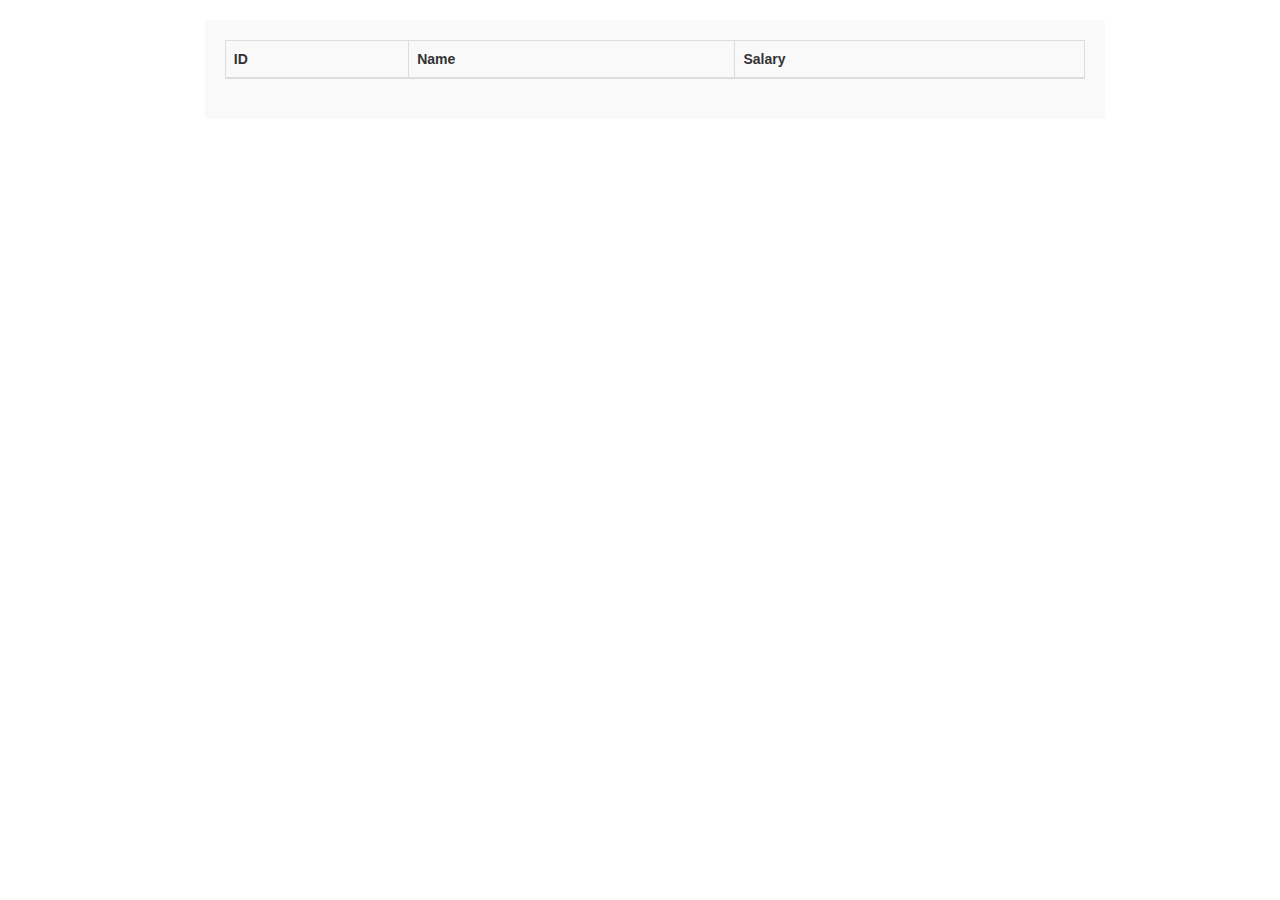
<file: Task - 1/Q1/index.html>
<!DOCTYPE html>
<html>
<head>
	<title>Home</title>
	<style type="text/css">
		#data{
			width: 900px;
			padding: 20px;
			margin: 20px 16%;
			background-color: #f9f9f9;
			border-radius: 4px;
		}
	</style>
</head>
<body>
	<div id="data" >
		<table class="table table-bordered hover" id="myTable">
			<thead>
				<tr>
					<th>ID</th>
					<th>Name</th>
					<th>Salary</th>
				</tr>
			</thead>
		</table>
	</div>
	
	<!-- Bootstrap -->
	<link rel="stylesheet" href="https://maxcdn.bootstrapcdn.com/bootstrap/3.3.7/css/bootstrap.min.css" integrity="sha384-BVYiiSIFeK1dGmJRAkycuHAHRg32OmUcww7on3RYdg4Va+PmSTsz/K68vbdEjh4u" crossorigin="anonymous">

	<!-- Jquery & DataTables -->
	<script src="https://code.jquery.com/jquery-3.5.1.min.js" integrity="sha256-9/aliU8dGd2tb6OSsuzixeV4y/faTqgFtohetphbbj0=" crossorigin="anonymous"></script>
	<link rel="stylesheet" type="text/css" href="https://cdn.datatables.net/1.10.23/css/jquery.dataTables.css">  
	<script type="text/javascript" charset="utf8" src="https://cdn.datatables.net/1.10.23/js/jquery.dataTables.js"></script>


	<!-- JS -->
	<script type="text/javascript">
		$('#myTable').DataTable({
			'ajax' : "http://dummy.restapiexample.com/api/v1/employees",
			'columns' : [
				{"data" : "id"},
				{"data" : "employee_name"},
				{"data" : "employee_salary"}
			]
		});
	</script>
	
</body>
</html>
</file>
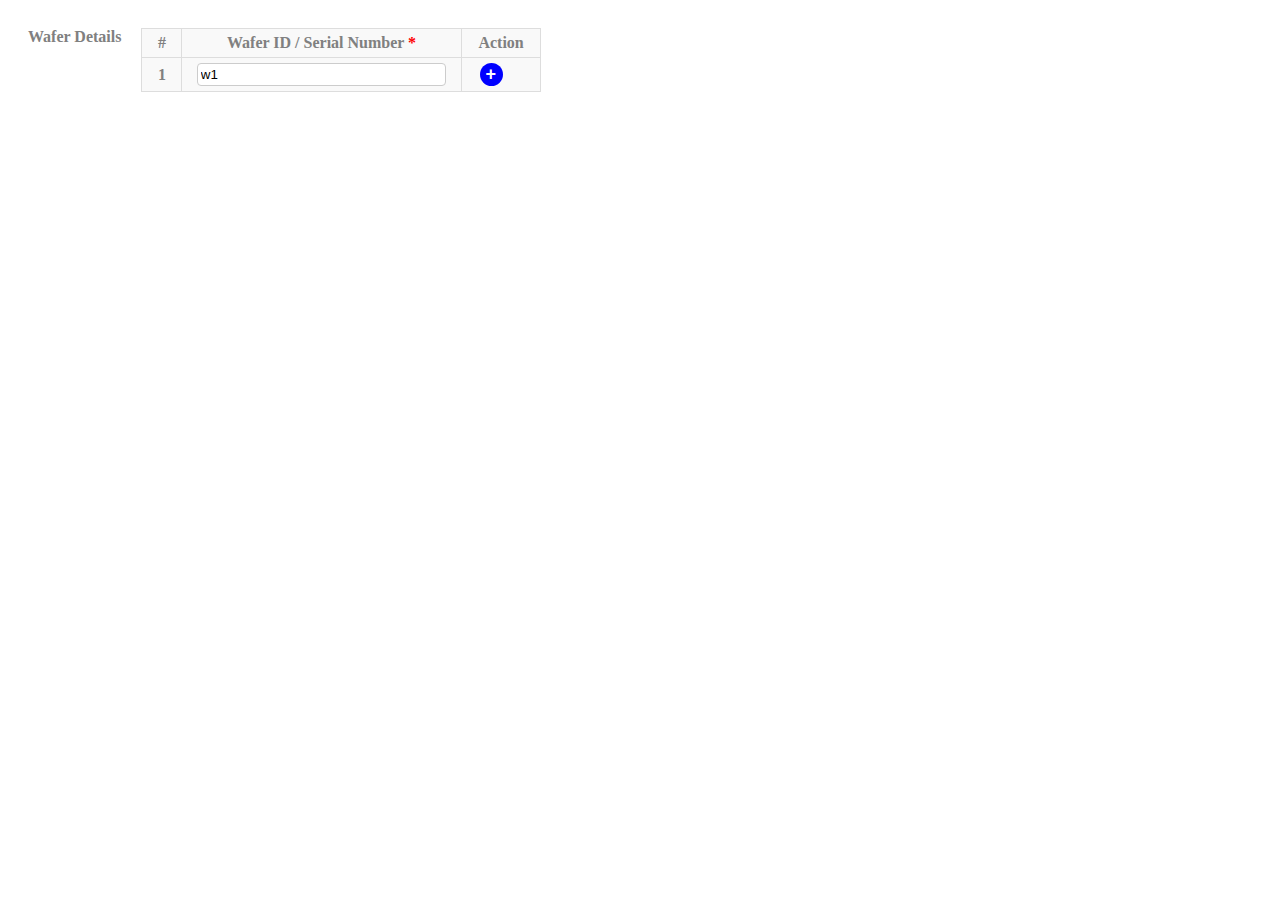
<file: Task - 1/Q2/index.html>
<!DOCTYPE html>
<html>
<head>
	<title>Home</title>
	<link rel="stylesheet" type="text/css" href="mycss.css">

</head>
<body>
	<div>
		<div>
			Wafer Details
		</div>
		<div class="content">
			<table id="myTable">
				<tr>
					<th>#</th>
					<th id="secondColumn">Wafer ID / Serial Number <span style="color: red;">*</span></th>
					<th>Action</th>
				</tr>
				<tr>
					<td>1</td>
					<td><input class="text" type="text" value="w1"></td>
					<td class="action"><button class="icon plus">+</button></td>
				</tr>
			</table>
		</div>
	</div>
	
	
	<script src="https://code.jquery.com/jquery-3.5.1.min.js" integrity="sha256-9/aliU8dGd2tb6OSsuzixeV4y/faTqgFtohetphbbj0=" crossorigin="anonymous"></script>
	<script type="text/javascript" src="myjs.js"></script>
</body>
</html>
</file>
<file: Task - 1/Q2/mycss.css>
table,th,td{
	border : 1px solid #ddd;
	border-collapse: collapse;
	padding: 5px;
	text-align: center;
}

table{
	width: 100%;
}

#secondColumn{
	width : 70%;
}

.action{
	text-align: left;
	padding-left: 15px;;
	width: 20%;
}

div{
	display: inline-block;
	float: left;
	margin: 10px;
	color: gray;
	font-weight: bold;
}

input{
	border : 1px solid #ccc;
	border-radius: 4px;
	padding: 3px;
	width: 90%;
}

.content{
	background-color: #f9f9f9;
	width: 400px;
}

.icon{
	width: 23px;
	height: 23px;
	padding-left: 5px;
	margin-left: 3px; 
	font-size: 18px;
	font-weight: bold;
	background-color: blue;
	color: white;
	border: none;
	border-radius: 13px;
	cursor: pointer;
}
</file>
